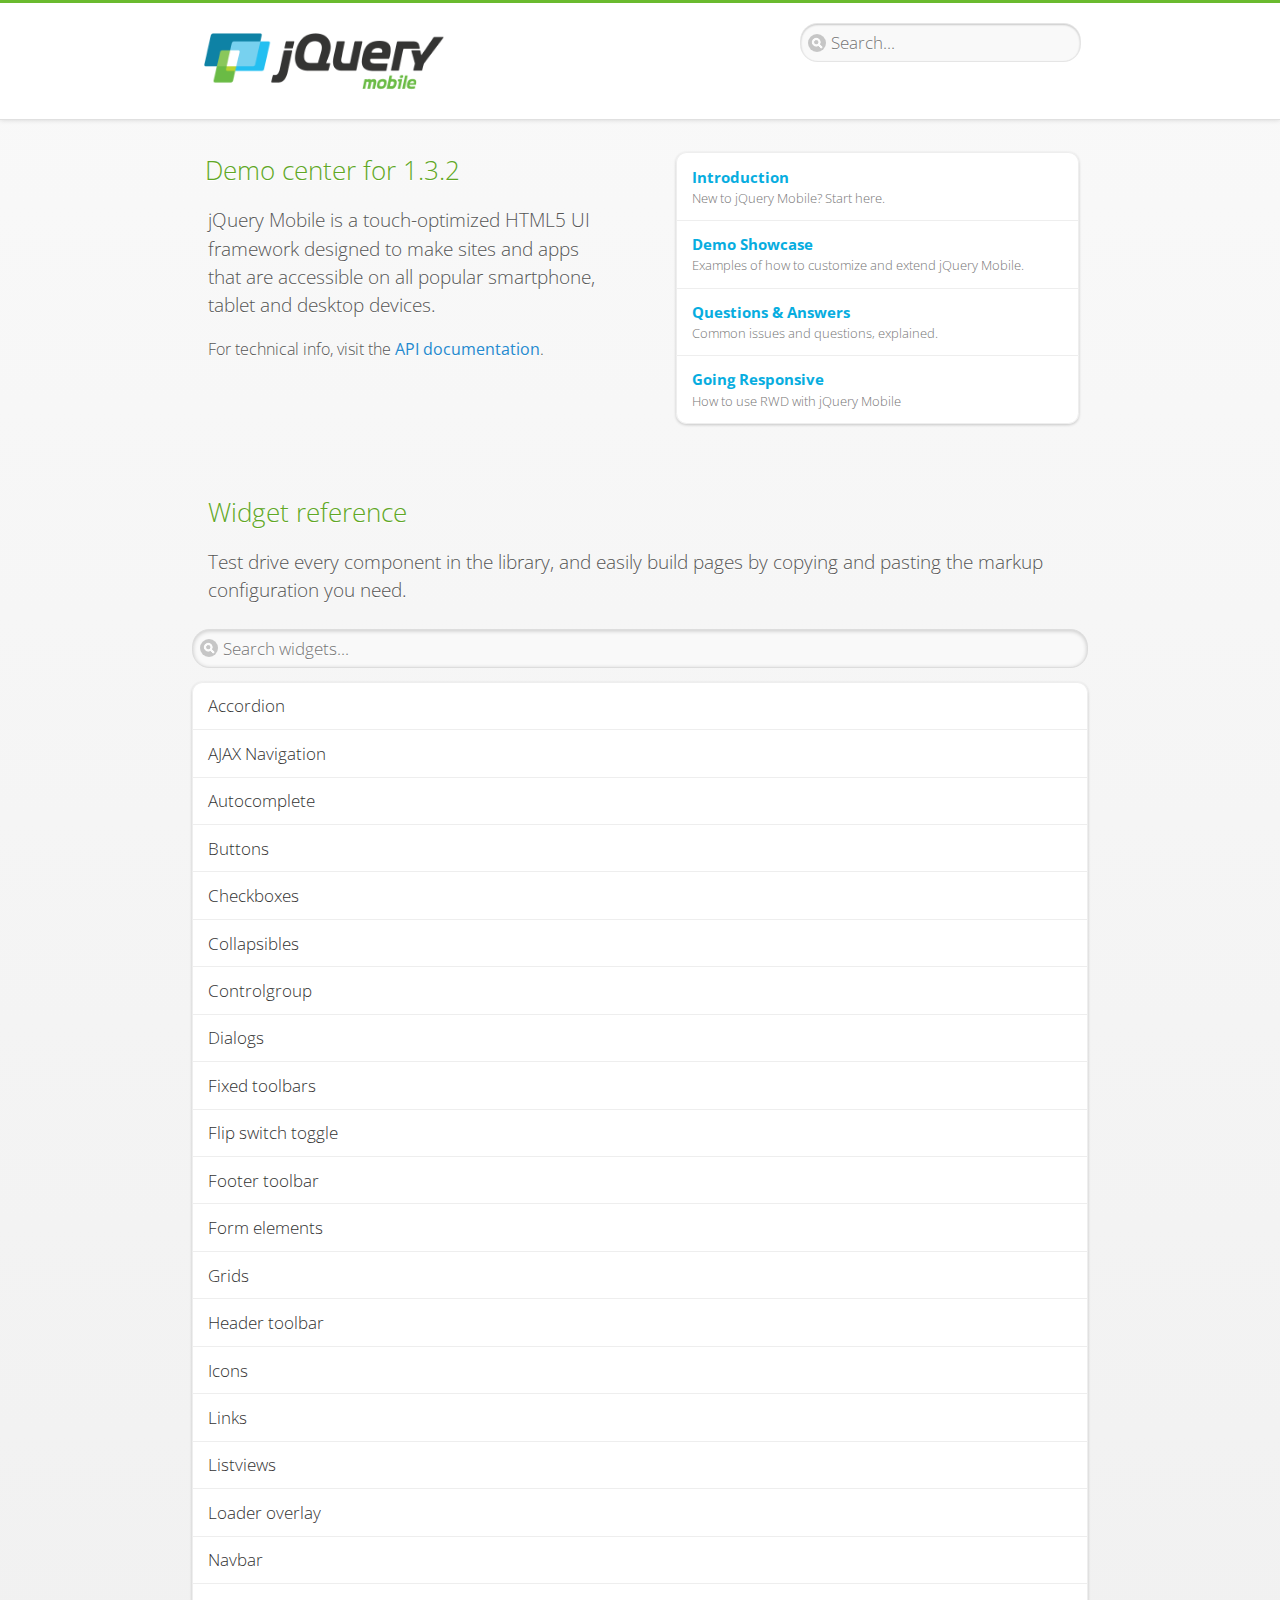
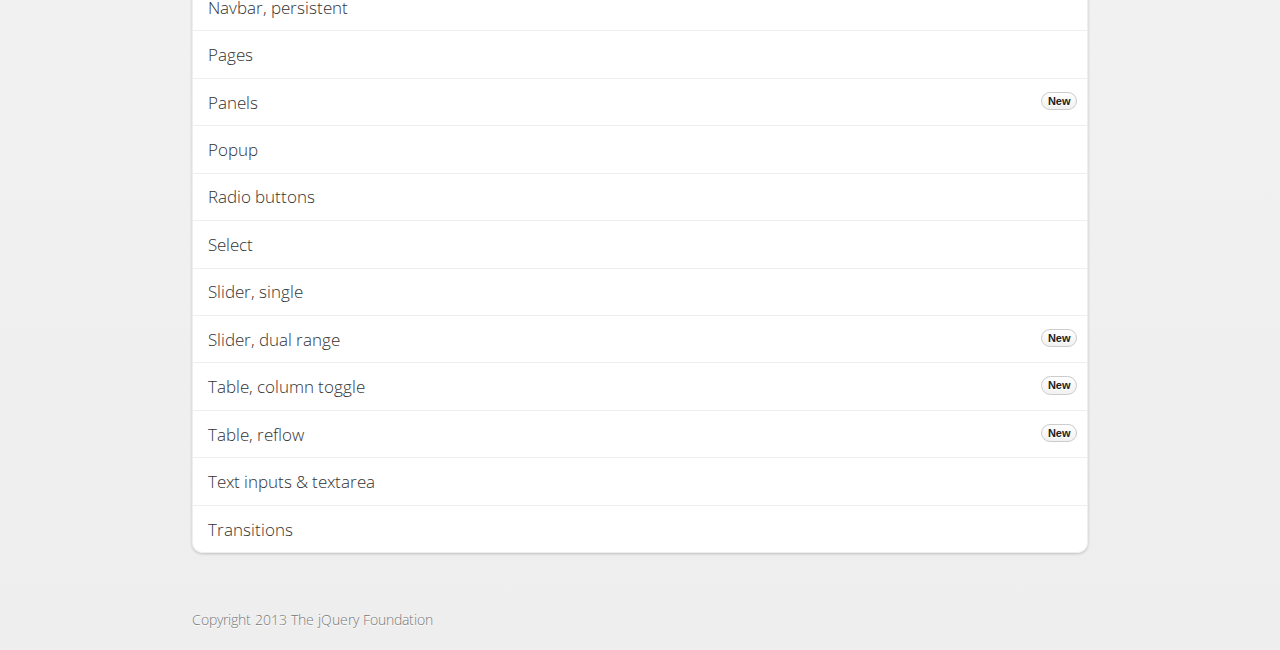
<file: www/js/jquery.mobile-1.3.2/demos/index.html>
<!DOCTYPE html>
<html>
<head>
	<meta charset="utf-8">
	<meta name="viewport" content="width=device-width, initial-scale=1">
	<title>jQuery Mobile Demos</title>
	<link rel="stylesheet"  href="css/themes/default/jquery.mobile-1.3.2.min.css">
	<link rel="stylesheet" href="_assets/css/jqm-demos.css">
	<link rel="shortcut icon" href="favicon.ico">
    <link rel="stylesheet" href="http://fonts.googleapis.com/css?family=Open+Sans:300,400,700">
	<script src="js/jquery.js"></script>
	<script src="_assets/js/index.js"></script>
	<script src="js/jquery.mobile-1.3.2.min.js"></script>
</head>
<body>
<div data-role="page" class="jqm-demos jqm-demos-home">

	<div data-role="header" class="jqm-header">
		<h1 class="jqm-logo"><img src="_assets/img/jquery-logo.png" alt="jQuery Mobile Framework"></h1>
		<a href="#" class="jqm-search-link ui-btn-right" data-icon="search" data-iconpos="notext">Search</a>
<div class="jqm-search">
    <ul class="jqm-list">
<li data-section="Widgets" data-filtertext="accordions collapsible sets content formatting grouped inset mini"><a href="widgets/accordions/">Accordion</a></li>

<li data-section="Widgets" data-filtertext="ajax navigation navigate event method"><a href="widgets/navigation/" data-ajax="false">AJAX Navigation</a></li>

<li data-section="Widgets" data-filtertext="autocomplete filter reveal listviews remote listviewbeforefilter placeholder"><a href="widgets/autocomplete/" data-ajax="false">Autocomplete</a></li>

<li data-section="Widgets" data-filtertext="buttons inputs forms inline theme grouped icons mini disabled"><a href="widgets/buttons/" data-ajax="false">Buttons</a></li>

<li data-section="Widgets" data-filtertext="checkboxes checkboxradio inputs forms mini disabled"><a href="widgets/checkbox/">Checkboxes</a></li>

<li data-section="Widgets" data-filtertext="collapsibles content formatting"><a href="widgets/collapsibles/" data-ajax="false">Collapsibles</a></li>

<li data-section="Widgets" data-filtertext="controlgroups selects checkboxradio buttons horizontal vertical"><a href="widgets/controlgroups/">Controlgroup</a></li>

<li data-section="Widgets" data-filtertext="dialogs modal popups"><a href="widgets/dialog/">Dialogs</a></li>

<li data-section="Widgets" data-filtertext="fixed toolbars headers footers sections fullscreen"><a href="widgets/fixed-toolbars/">Fixed toolbars</a></li>

<li data-section="Widgets" data-filtertext="flip toggle switch binary slider selects forms disabled"><a href="widgets/sliders/switch.html" data-ajax="false">Flip switch toggle</a></li>

<li data-section="Widgets" data-filtertext="footer toolbars footers sections"><a href="widgets/footers/">Footer toolbar</a></li>

<li data-section="Widgets" data-filtertext="forms inputs slider button range toggle switch label disabled accessible fieldcontains elements"><a href="widgets/forms/">Form elements</a></li>

<li data-section="Widgets" data-filtertext="grids columns blocks content formatting rwd responsive"><a href="widgets/grids/">Grids</a></li>

<li data-section="Widgets" data-filtertext="header toolbars fixed fullscreen sections"><a href="widgets/headers/">Header toolbar</a></li>

<li data-section="Widgets" data-filtertext="icons buttons disc position"><a href="widgets/icons/">Icons</a></li>

<li data-section="Widgets" data-filtertext="links navigation ajax prefetch cache"><a href="widgets/links/">Links</a></li>

<li data-section="Widgets" data-filtertext="listviews thumbnails icons nested split button collapsible ul ol"><a href="widgets/listviews/" data-ajax="false">Listviews</a></li>

<li data-section="Widgets" data-filtertext="ajax loader overlay spinner pages"><a href="widgets/loader/" data-ajax="false">Loader overlay</a></li>

<li data-section="Widgets" data-filtertext="navbars navmenu toolbars links icons footer header"><a href="widgets/navbar/" data-ajax="false">Navbar</a></li>

<li data-section="Widgets" data-filtertext="navbars persistent header footer links navmenu"><a href="widgets/fixed-toolbars/footer-persist-a.html">Navbar, persistent</a></li>

<li data-section="Widgets" data-filtertext="pages single multipage templates ajax nav"><a href="widgets/pages/">Pages</a></li>

<li data-section="Widgets" data-filtertext="panels sliding nav modal transition display reveal overlay push rwd responsive"><a href="widgets/panels/">Panels <span class="ui-li-count">New</span></a></li>

<li data-section="Widgets" data-filtertext="popup dialog modal transition tooltip lightbox form overlay screen flip pop fade transition"><a href="widgets/popup/">Popup</a></li>

<li data-section="Widgets" data-filtertext="radiobuttons checkboxradio inputs forms disabled grouped"><a href="widgets/radiobuttons/">Radio buttons</a></li>

<li data-section="Widgets" data-filtertext="selectmenus custom native multiple optgroup disabled forms"><a href="widgets/selects/">Select</a></li>

<li data-section="Widgets" data-filtertext="slider, single sliders range inputs forms disabled"><a href="widgets/sliders/" data-ajax="false">Slider, single</a></li>

<li data-section="Widgets" data-filtertext="slider, dual range sliders rangesliders inputs forms disabled"><a href="widgets/sliders/rangeslider.html" data-ajax="false">Slider, dual range <span class="ui-li-count">New</span></a></li>

<li data-section="Widgets" data-filtertext="tables column th td toggle responsive tables rwd hide show tabular"><a href="widgets/table-column-toggle/">Table, column toggle <span class="ui-li-count">New</span></a></li>

<li data-section="Widgets" data-filtertext="tables reflow th td responsive rwd columns tabular"><a href="widgets/table-reflow/">Table, reflow <span class="ui-li-count">New</span></a></li>

<li data-section="Widgets" data-filtertext="text inputs textarea numeric email tel file date time month clear pattern placeholder forms"><a href="widgets/textinputs/">Text inputs & textarea</a></li>

<li data-section="Widgets" data-filtertext="page transitions animated pages ajax navigation flip slide fade pop" data-ajax="false"><a href="widgets/transitions/" data-ajax="false">Transitions</a></li>

<li data-role="list-divider">Collapsibles</li>

<li data-section="Demo Showcase" data-filtertext="dynamic collapsible set accordion append expand"><a href="examples/collapsibles/dynamic-collapsible.html" data-ajax="false">Dynamic collapsible</a></li>

<li data-role="list-divider">Controlgroups</li>

<li data-section="Demo Showcase" data-filtertext="dynamic controlgroup buttons selects checkboxes forms"><a href="examples/controlgroups/dynamic-controlgroup.html" data-ajax="false">Dynamic controlgroup</a></li>

<li data-role="list-divider">Listviews</li>

<li data-section="Demo Showcase" data-filtertext="grid listview responsive grids responsive listviews lists ul"><a href="examples/listviews/grid-listview.html" data-ajax="false">Grid Listview</a></li>

<li data-section="Demo Showcase" data-filtertext="autodividers anchor jump scroll linkbars listviews lists ul"><a href="examples/listviews/autodividers-linkbar.html" data-ajax="false">Autodividers Linkbar</a></li>

<li data-section="Demo Showcase" data-filtertext="listviews autodividers selector autodividersselector lists ul ol"><a href="examples/listviews/autodividers-selector.html" data-ajax="false">Autodividers Selector</a></li>

<li data-role="list-divider">Navigation</li>

<li data-section="Demo Showcase" data-filtertext="backbone and require.js example navigation router"><a href="examples/backbone-require/index.html" data-ajax="false">Backbone and Require.js example</a></li>

<li data-section="Demo Showcase" data-filtertext="server redirection with server-side support php"><a href="examples/redirect/" data-ajax="false">Redirection with server-side support</a></li>

<li data-role="list-divider">Panels</li>

<li data-section="Demo Showcase" data-filtertext="panel styling slide panels sliding panels shadow rwd responsive breakpoint"><a href="examples/panels/panel-styling.html" data-ajax="false">Panel styling</a></li>

<li data-section="Demo Showcase" data-filtertext="open panel on swipe panels left right"><a href="examples/panels/panel-swipe-open.html" data-ajax="false">Open panel on swipe</a></li>

<li data-role="list-divider">Popups</li>

<li data-section="Demo Showcase" data-filtertext="dynamic popups popup images lightbox"><a href="examples/popups/dynamic-popup.html" data-ajax="false">Dynamic popup</a></li>

<li data-section="Demo Showcase" data-filtertext="arrow popups popover"><a href="examples/popups/arrow.html" data-ajax="false">Popup with arrow</a></li>

<li data-role="list-divider">Responsive Tables</li>

<li data-section="Demo Showcase" data-filtertext="responsive tables reflow stack custom styles"><a href="examples/tables/movie-list.html" data-ajax="false">Reflow: Custom styles</a></li>

<li data-section="Demo Showcase" data-filtertext="responsive tables reflow heading groups rwd breakpoint"><a href="examples/tables/financial-grouped-reflow.html" data-ajax="false">Reflow: Heading groups</a></li>

<li data-section="Demo Showcase" data-filtertext="responsive tables reflow refresh method dynamically inject data"><a href="examples/tables/reflow-refresh.html" data-ajax="false">Reflow: Refresh method</a></li>

<li data-section="Demo Showcase" data-filtertext="responsive tables column toggle hide rwd breakpoint customization options"><a href="examples/tables/movie-list-toggle-options.html" data-ajax="false">Column toggle: Customization options</a></li>

<li data-section="Demo Showcase" data-filtertext="responsive tables column toggle heading groups rwd breakpoint"><a href="examples/tables/financial-grouped-columns.html" data-ajax="false">Column toggle: Heading groups</a></li>

<li data-section="Demo Showcase" data-filtertext="responsive tables column toggle refresh method dynamically inject data"><a href="examples/tables/columntoggle-refresh.html" data-ajax="false">Column toggle: Refresh method</a></li>

<li data-section="Demo Showcase" data-filtertext="responsive tables table column toggle phone comparison rwd breakpoint"><a href="examples/tables/phone-compare.html" data-ajax="false">Column toggle demo: Phone comparison</a></li>

<li data-role="list-divider">Sliders</li>

<li data-section="Demo Showcase" data-filtertext="slider tooltip handle value extension input range sliders forms"><a href="examples/slider/tooltip.html" data-ajax="false">Tooltip extension</a></li>

<li data-role="list-divider">Swipe</li>

<li data-section="Demo Showcase" data-filtertext="swipe to navigate page transitions navigation"><a href="examples/swipe/swipe-page.html" data-ajax="false">Swipe to navigate</a></li>

<li data-section="Demo Showcase" data-filtertext="swipe to delete list item listviews lists ul ol"><a href="examples/swipe/swipe-list.html" data-ajax="false">Swipe to delete list item</a></li>

<li data-role="list-divider">Forms</li>

<li data-section="Questions & Answers" data-filtertext="CSS styles apply widget scope wrap selector customize"><a href="faq/question-template.html">Why won't my CSS styles apply correctly to a widget?</a></li>

<li data-section="Questions & Answers" data-filtertext="form update value enhance pageinit refresh"><a href="faq/updating-the-value-of-enhanced-form-elements-does-not-work.html">Updating the value of enhanced form elements does not work.</a></li>

<li data-section="Questions & Answers" data-filtertext="HTML 5 inputs appearance keyboard picker calendar date time slider file color"><a href="faq/my-html-5-inputs-look-different-in-browsers.html">My HTML 5 inputs look different across devices and browsers.</a></li>

<li data-section="Questions & Answers" data-filtertext="range search inputs slider number text degrade"><a href="faq/my-range-search-input-type-is-being-changed.html">My range or search inputs are being change to number/text.</a></li>

<li data-section="Questions & Answers" data-filtertext="custom select popup dialog logic"><a href="faq/sometimes-custom-select-shows-as-dialog-popup.html">Sometimes my custom select shows as a popup other times its a dialog.</a></li>

<li data-section="Questions & Answers" data-filtertext="disable button issue class method"><a href="faq/disabling-a-button-does-not-work.html">Disabling a button does not work.</a></li>

<li data-section="Questions & Answers" data-filtertext="fixed toolbar header footer fullscreen select input bug issue"><a href="faq/controls-in-header-footer.html">Controls in my fixed header or footer are not responding or behave erratically.</a></li>

<li data-role="list-divider">Pages</li>

<li data-section="Questions & Answers" data-filtertext="head load scripts styles pageinit onload pagebeforecreate ajax nav pages"><a href="faq/scripts-and-styles-not-loading.html">Why aren't my scripts and styles loading?</a></li>

<li data-section="Questions & Answers" data-filtertext="document.ready onload paginit DOM ready on ready scripts "><a href="faq/dom-ready-not-working.html">Why isn't DOM ready working for my scripts?</a></li>

<li data-section="Questions & Answers" data-filtertext="ajax nav load page mobile.loadpage"><a href="faq/how-do-i-load-a-page.html">How do I load a page?</a></li>

<li data-section="Questions & Answers" data-filtertext="ajax nav multi page document load"><a href="faq/why-is-only-the-first-page-loaded.html">Why is only the first page of my multi page document loaded?</a></li>

<li data-section="Questions & Answers" data-filtertext="pass url query params ajax nav"><a href="faq/pass-query-params-to-page.html">I'm trying to pass query params to a page but it's not working?</a></li>

<li data-section="Questions & Answers" data-filtertext="hash pass parameters information ajax nav"><a href="faq/pass-via-the-hash-to-page.html">I'm trying to pass information via the hash but it's not working?</a></li>

<li data-section="Questions & Answers" data-filtertext="application cache status error isLocal ajax nav"><a href="faq/the-application-cache-is-not-working.html">I'm trying to use the application cache but it's not working.</a></li>

<li data-section="Questions & Answers" data-filtertext=">create refresh event trigger pageInit refresh method content injected page not enhanced."><a href="faq/injected-content-is-not-enhanced.html">Content injected into a page is not enhanced.</a></li>

<li data-section="Questions & Answers" data-filtertext=">create trigger event pageInit injected HTML"><a href="faq/triggering-create-on-injected-content-does-not-work.html">Triggering create on injected HTML does not work.</a></li>

<li data-section="Questions & Answers" data-filtertext="auto-enhance element stop preventnative role none"><a href="faq/how-can-i-stop-auto-enhancement-of-elements.html">How can I stop JQM from auto-enhancing an element?</a></li>

<li data-section="Questions & Answers" data-filtertext="auto-enhance block container parent stop preventnative role none"><a href="faq/how-can-i-stop-auto-enhancement-of-a-block-of-elements.html">How can I stop JQM from enhancing a block of elements?</a></li>

<li data-section="Questions & Answers" data-filtertext="page title ajax nav head"><a href="faq/how-do-i-control-page-titles.html">How do I control page titles?</a></li>

<li data-section="Questions & Answers" data-filtertext="ajax nav load page loadPage"><a href="faq/how-do-i-load-a-page.html">How do I load a page?</a></li>

<li data-role="list-divider">Events</li>

<li data-section="Questions & Answers" data-filtertext="touch mouse events vmouseover, vmousedown, vmousemove, vmouseup, vclick, vmousecancel"><a href="faq/how-do-i-use-touch-mouse-events.html">How do I use touch and mouse events?</a></li>

<li data-role="list-divider">Theme and styling</li>

<li data-section="Questions & Answers" data-filtertext="theme swatch css themeroller customize icons colors fonts style"><a href="faq/how-does-theming-work.html">How does theming work?</a></li>

<li data-role="list-divider">Apps</li>

<li data-section="Questions & Answers" data-filtertext="How do I need to configure PhoneGap Cordova?"><a href="faq/how-configure-phonegap-cordova.html">How do I need to configure PhoneGap/Cordova?</a></li>
<!--
<li data-role="list-divider">Navigation</li>

<li data-section="Questions & Answers" data-filtertext=""><a href="faq/nav-is-acting-erraticly.html">The nav is acting erratically!</a></li>

<li data-section="Questions & Answers" data-filtertext=""><a href="faq/deep-links-dont-work.html">Following a deep link ( a link to scroll to and id ) does not work.</a></li>

<li data-section="Questions & Answers" data-filtertext=""><a href="faq/scripts-css-only-works-on-first-page-or-refresh.html">My script / css only works on first page or on refresh.</a></li>
<li data-role="list-divider">Widgets</li>

<li data-section="Questions & Answers" data-filtertext=""><a href="faq/cloned-content-double-enhanced.html">Cloning a widget or enhanced for element and enhancing causes "double" enhancement</a></li>

<li data-section="Questions & Answers" data-filtertext=""><a href="faq/cloned-content-does-not-update.html">Cloned widget or enhanced element does not update</a></li>

<li data-section="Questions & Answers" data-filtertext=""><a href="faq/data-enhance-false-does-not-work.html">Setting data-enhance="false" does not work.</a></li>

<li data-role="list-divider">General</li>

<li data-section="Questions & Answers" data-filtertext=""><a href="faq/selecting-element-by-id-not-working.html">Selecting elements by id only works sometimes or on first page!</a></li>

<li data-section="Questions & Answers" data-filtertext=""><a href="faq/global-config-settings-ignored.html">The global configuration settings i set are being ignored.</a></li>

<li data-section="Questions & Answers" data-filtertext=""><a href="faq/custom-css-is-ignored.html">My custom css is ignored.</a></li>

<li data-role="list-divider">Events</li>

<li data-section="Questions & Answers" data-filtertext=""><a href="faq/swipe-triggered-when-scrolling.html">Swipe triggered when scrolling.</a></li>

<li data-section="Questions & Answers" data-filtertext=""><a href="faq/document-ready-not-working.html">Document ready ignored after first page.</a></li>

<li data-role="list-divider">Theming &amp; custom styles</li>

<li data-section="Questions & Answers" data-filtertext=""><a href="faq/#">How do I add custom icons?</a></li>

<li data-section="Questions & Answers" data-filtertext=""><a href="faq/#">How do I add remove the circle behind the icons?</a></li>
-->

    </ul>
</div>

	</div><!-- /header -->

	<div data-role="content" class="jqm-content">

		<div class="jqm-home-welcome">
		<h2>Demo center for <span class="jqm-version-number"></span></h2>
		
		<p class="jqm-intro">jQuery Mobile is a touch-optimized HTML5 UI framework designed to make sites and apps that are accessible on all popular smartphone, tablet and desktop devices.</p>

        <p class="jqm-intro"><small>For technical info,&nbsp;visit the <a href="#api-popup" data-rel="popup" data-transition="slideup" data-position-to="window">API documentation</a>.</small></p>
		
		</div>
		
		<div data-role="popup" id="api-popup" class="home-pop ui-content" data-theme="d" data-overlay-theme="b">
			<p>The API docs are a separate site from the demos and cover the technical details of each jQuery Mobile plugin in depth.</p>
			<a href="#" data-role="button" data-inline="true" data-rel="back"  data-mini="true" data-theme="c">Stay here</a>
			<a href="http://api.jquerymobile.com" class="jqm-button" data-ajax="false" data-role="button" data-inline="true" data-mini="true" data-icon="arrow-r" data-iconpos="right" data-theme="f">Visit API Site </a>
		</div>

		<ul data-role="listview" data-inset="true" data-theme="d" data-icon="false" data-filter-placeholder="Search..." class="jqm-list jqm-home-list">
            <li><a href="intro/"><h2>Introduction</h2><p>New to jQuery Mobile? Start here.</p></a></li>
            <li><a href="examples/"><h2>Demo Showcase</h2><p>Examples of how to customize and extend jQuery Mobile.</p></a></li>
            <li><a href="faq/"><h2>Questions &amp; Answers</h2><p>Common issues and questions, explained.</p></a></li>
			<li data-section="Widgets" data-filtertext="responsive web design rwd adaptive PE accessible mobile breakpoints media query"><a href="intro/rwd.html"><h2>Going Responsive</h2><p>How to use RWD with jQuery Mobile</p></a></li>
		</ul>

		<h2 class="jqm-home-widget">Widget reference</h2>

		<p class="jqm-intro">Test drive every component in the library, and easily build pages by copying and pasting the markup configuration you need.</p>

		<ul data-role="listview" data-inset="true" data-filter="true" data-theme="d" data-divider-theme="d" data-icon="false" data-filter-placeholder="Search widgets..." data-global-nav="demos" class="jqm-list">
<li data-section="Widgets" data-filtertext="accordions collapsible sets content formatting grouped inset mini"><a href="widgets/accordions/">Accordion</a></li>

<li data-section="Widgets" data-filtertext="ajax navigation navigate event method"><a href="widgets/navigation/" data-ajax="false">AJAX Navigation</a></li>

<li data-section="Widgets" data-filtertext="autocomplete filter reveal listviews remote listviewbeforefilter placeholder"><a href="widgets/autocomplete/" data-ajax="false">Autocomplete</a></li>

<li data-section="Widgets" data-filtertext="buttons inputs forms inline theme grouped icons mini disabled"><a href="widgets/buttons/" data-ajax="false">Buttons</a></li>

<li data-section="Widgets" data-filtertext="checkboxes checkboxradio inputs forms mini disabled"><a href="widgets/checkbox/">Checkboxes</a></li>

<li data-section="Widgets" data-filtertext="collapsibles content formatting"><a href="widgets/collapsibles/" data-ajax="false">Collapsibles</a></li>

<li data-section="Widgets" data-filtertext="controlgroups selects checkboxradio buttons horizontal vertical"><a href="widgets/controlgroups/">Controlgroup</a></li>

<li data-section="Widgets" data-filtertext="dialogs modal popups"><a href="widgets/dialog/">Dialogs</a></li>

<li data-section="Widgets" data-filtertext="fixed toolbars headers footers sections fullscreen"><a href="widgets/fixed-toolbars/">Fixed toolbars</a></li>

<li data-section="Widgets" data-filtertext="flip toggle switch binary slider selects forms disabled"><a href="widgets/sliders/switch.html" data-ajax="false">Flip switch toggle</a></li>

<li data-section="Widgets" data-filtertext="footer toolbars footers sections"><a href="widgets/footers/">Footer toolbar</a></li>

<li data-section="Widgets" data-filtertext="forms inputs slider button range toggle switch label disabled accessible fieldcontains elements"><a href="widgets/forms/">Form elements</a></li>

<li data-section="Widgets" data-filtertext="grids columns blocks content formatting rwd responsive"><a href="widgets/grids/">Grids</a></li>

<li data-section="Widgets" data-filtertext="header toolbars fixed fullscreen sections"><a href="widgets/headers/">Header toolbar</a></li>

<li data-section="Widgets" data-filtertext="icons buttons disc position"><a href="widgets/icons/">Icons</a></li>

<li data-section="Widgets" data-filtertext="links navigation ajax prefetch cache"><a href="widgets/links/">Links</a></li>

<li data-section="Widgets" data-filtertext="listviews thumbnails icons nested split button collapsible ul ol"><a href="widgets/listviews/" data-ajax="false">Listviews</a></li>

<li data-section="Widgets" data-filtertext="ajax loader overlay spinner pages"><a href="widgets/loader/" data-ajax="false">Loader overlay</a></li>

<li data-section="Widgets" data-filtertext="navbars navmenu toolbars links icons footer header"><a href="widgets/navbar/" data-ajax="false">Navbar</a></li>

<li data-section="Widgets" data-filtertext="navbars persistent header footer links navmenu"><a href="widgets/fixed-toolbars/footer-persist-a.html">Navbar, persistent</a></li>

<li data-section="Widgets" data-filtertext="pages single multipage templates ajax nav"><a href="widgets/pages/">Pages</a></li>

<li data-section="Widgets" data-filtertext="panels sliding nav modal transition display reveal overlay push rwd responsive"><a href="widgets/panels/">Panels <span class="ui-li-count">New</span></a></li>

<li data-section="Widgets" data-filtertext="popup dialog modal transition tooltip lightbox form overlay screen flip pop fade transition"><a href="widgets/popup/">Popup</a></li>

<li data-section="Widgets" data-filtertext="radiobuttons checkboxradio inputs forms disabled grouped"><a href="widgets/radiobuttons/">Radio buttons</a></li>

<li data-section="Widgets" data-filtertext="selectmenus custom native multiple optgroup disabled forms"><a href="widgets/selects/">Select</a></li>

<li data-section="Widgets" data-filtertext="slider, single sliders range inputs forms disabled"><a href="widgets/sliders/" data-ajax="false">Slider, single</a></li>

<li data-section="Widgets" data-filtertext="slider, dual range sliders rangesliders inputs forms disabled"><a href="widgets/sliders/rangeslider.html" data-ajax="false">Slider, dual range <span class="ui-li-count">New</span></a></li>

<li data-section="Widgets" data-filtertext="tables column th td toggle responsive tables rwd hide show tabular"><a href="widgets/table-column-toggle/">Table, column toggle <span class="ui-li-count">New</span></a></li>

<li data-section="Widgets" data-filtertext="tables reflow th td responsive rwd columns tabular"><a href="widgets/table-reflow/">Table, reflow <span class="ui-li-count">New</span></a></li>

<li data-section="Widgets" data-filtertext="text inputs textarea numeric email tel file date time month clear pattern placeholder forms"><a href="widgets/textinputs/">Text inputs & textarea</a></li>

<li data-section="Widgets" data-filtertext="page transitions animated pages ajax navigation flip slide fade pop" data-ajax="false"><a href="widgets/transitions/" data-ajax="false">Transitions</a></li>

        </ul>

	</div><!-- /content -->

	<div data-role="footer" class="jqm-footer">
		<p class="jqm-version"></p>
		<p>Copyright 2013 The jQuery Foundation</p>
	</div><!-- /jqm-footer -->

</div><!-- /page -->
</body>
</html>
</file>
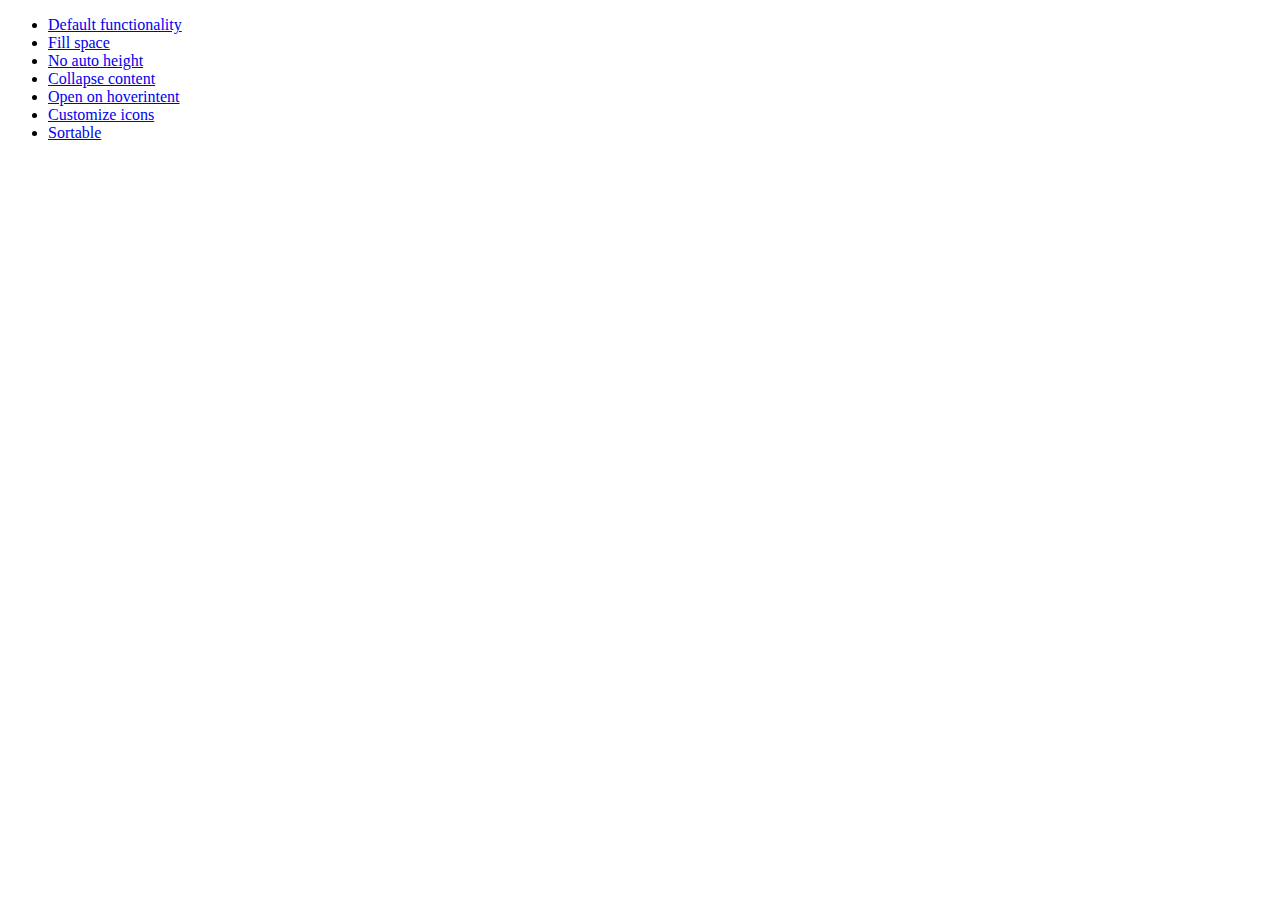
<file: www/js/jquery-ui-1.10.3/demos/accordion/index.html>
<!doctype html>
<html lang="en">
<head>
	<meta charset="utf-8">
	<title>jQuery UI Accordion Demos</title>
</head>
<body>

<ul>
	<li><a href="default.html">Default functionality</a></li>
	<li><a href="fillspace.html">Fill space</a></li>
	<li><a href="no-auto-height.html">No auto height</a></li>
	<li><a href="collapsible.html">Collapse content</a></li>
	<li><a href="hoverintent.html">Open on hoverintent</a></li>
	<li><a href="custom-icons.html">Customize icons</a></li>
	<li><a href="sortable.html">Sortable</a></li>
</ul>

</body>
</html>
</file>
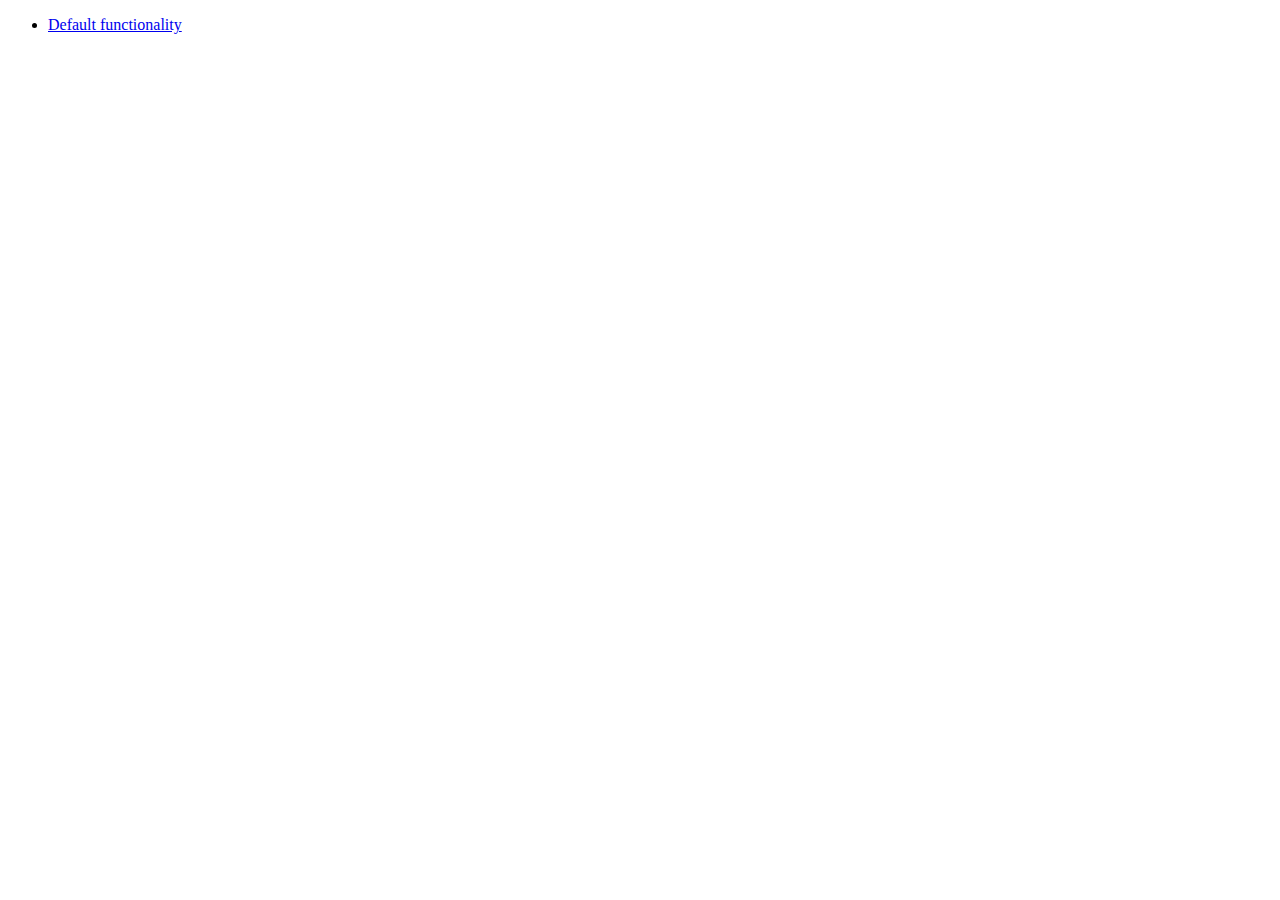
<file: www/js/jquery-ui-1.10.3/demos/addClass/index.html>
<!doctype html>
<html lang="en">
<head>
	<meta charset="utf-8">
	<title>jQuery UI Effects Demos</title>
</head>
<body>

<ul>
	<li><a href="default.html">Default functionality</a></li>
</ul>

</body>
</html>
</file>
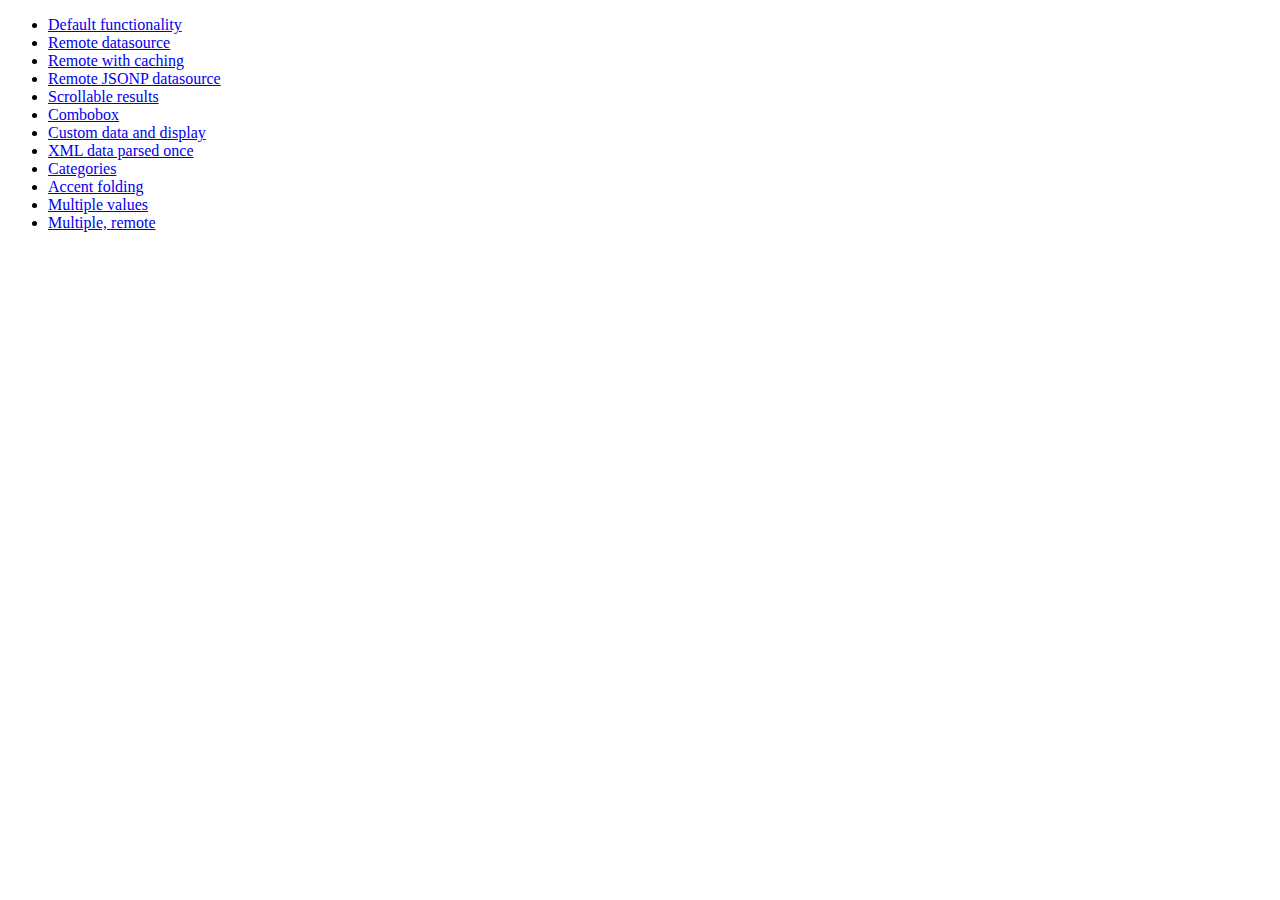
<file: www/js/jquery-ui-1.10.3/demos/autocomplete/index.html>
<!doctype html>
<html lang="en">
<head>
	<meta charset="utf-8">
	<title>jQuery UI Autocomplete Demos</title>
</head>
<body>

<ul>
	<li><a href="default.html">Default functionality</a></li>
	<li><a href="remote.html">Remote datasource</a></li>
	<li><a href="remote-with-cache.html">Remote with caching</a></li>
	<li><a href="remote-jsonp.html">Remote JSONP datasource</a></li>
	<li><a href="maxheight.html">Scrollable results</a></li>
	<li><a href="combobox.html">Combobox</a></li>
	<li><a href="custom-data.html">Custom data and display</a></li>
	<li><a href="xml.html">XML data parsed once</a></li>
	<li><a href="categories.html">Categories</a></li>
	<li><a href="folding.html">Accent folding</a></li>
	<li><a href="multiple.html">Multiple values</a></li>
	<li><a href="multiple-remote.html">Multiple, remote</a></li>
</ul>

</body>
</html>
</file>
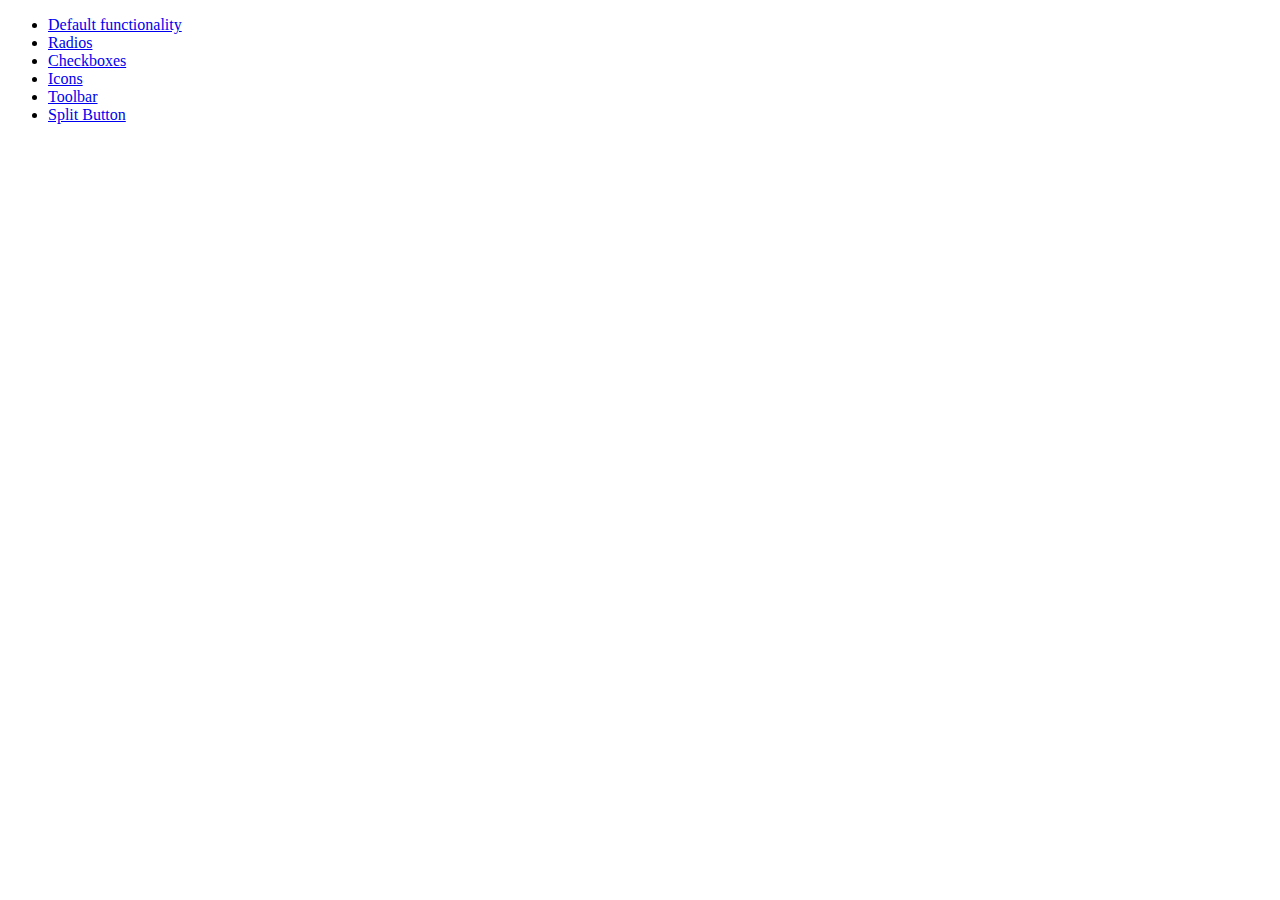
<file: www/js/jquery-ui-1.10.3/demos/button/index.html>
<!doctype html>
<html lang="en">
<head>
	<meta charset="utf-8">
	<title>jQuery UI Button Demos</title>
</head>
<body>

<ul>
	<li><a href="default.html">Default functionality</a></li>
	<li><a href="radio.html">Radios</a></li>
	<li><a href="checkbox.html">Checkboxes</a></li>
	<li><a href="icons.html">Icons</a></li>
	<li><a href="toolbar.html">Toolbar</a></li>
	<li><a href="splitbutton.html">Split Button</a></li>
</ul>

</body>
</html>
</file>
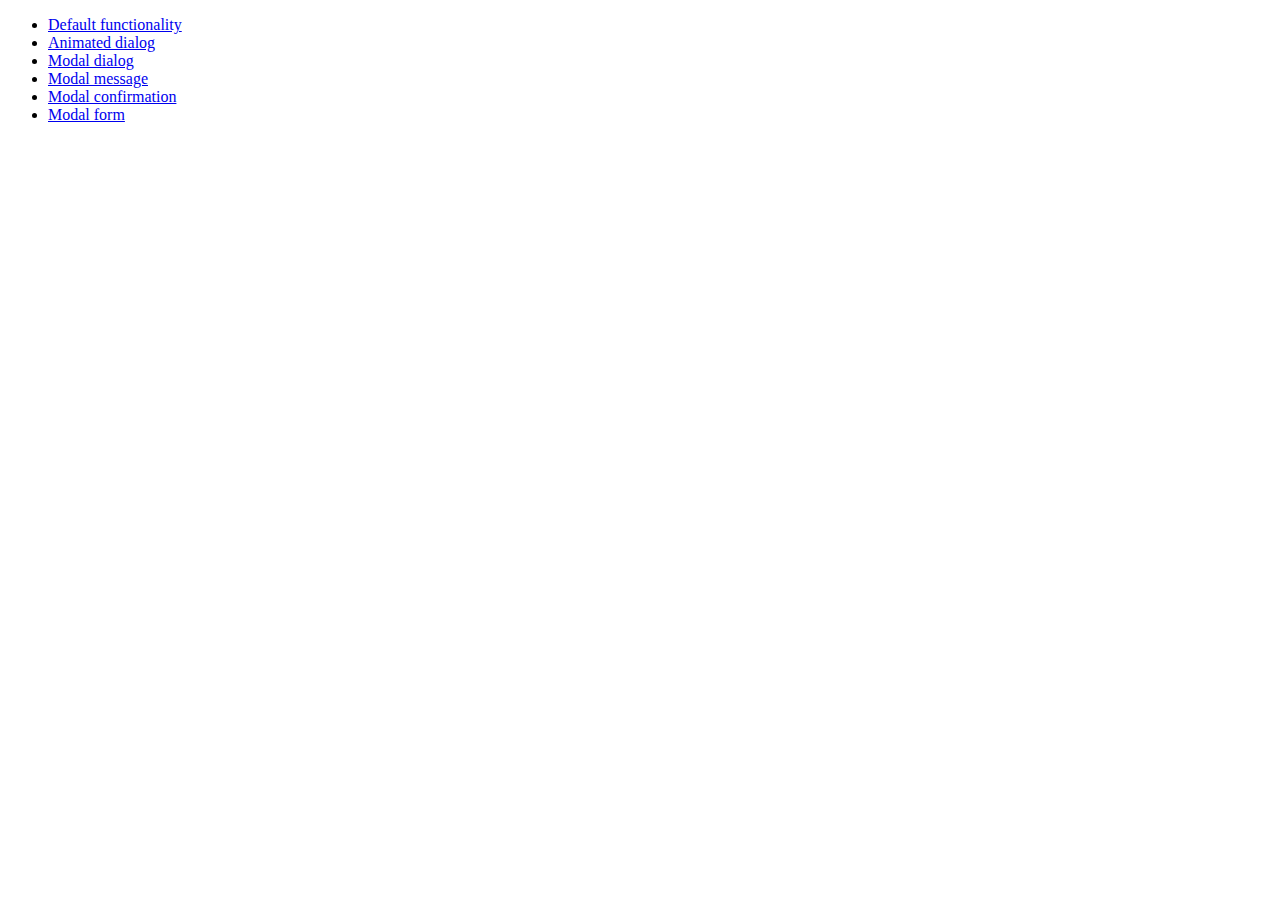
<file: www/js/jquery-ui-1.10.3/demos/dialog/index.html>
<!doctype html>
<html lang="en">
<head>
	<meta charset="utf-8">
	<title>jQuery UI Dialog Demos</title>
</head>
<body>

<ul>
	<li><a href="default.html">Default functionality</a></li>
	<li><a href="animated.html">Animated dialog</a></li>
	<li><a href="modal.html">Modal dialog</a></li>
	<li><a href="modal-message.html">Modal message</a></li>
	<li><a href="modal-confirmation.html">Modal confirmation</a></li>
	<li><a href="modal-form.html">Modal form</a></li>
</ul>

</body>
</html>
</file>
<file: www/js/jquery.mobile-1.3.2/demos/_assets/css/jqm-demos.css>
/* JQM Demos CSS */
.jqm-demos strong { font-weight: bold; }
.jqm-demos img { max-width: 100%; }

/* Page */
body, .jqm-demos  {
	background-color: #fefefe;
	font-size: 1.05em;
}

/* Header */
.jqm-header {
	background: #fff;
	border-top: 3px solid #6ABA2F;
	border-bottom: 1px solid #e0e0e0;
	color: #777;
	text-shadow: 0 1px 0 #fff;
	-webkit-box-shadow: 0 0 5px rgba(0,0,0,.15);
	-moz-box-shadow: 0 0 5px rgba(0,0,0,.15);
	box-shadow: 0 0 5px rgba(0,0,0,.15);
}
.jqm-header.ui-header-fixed:not(.ui-fixed-hidden) {
	border-top-width: 4px;
	padding-top: 0;
}

/* Header logo */
.jqm-header h1.jqm-logo {
	font-size: 1em;
	margin: .6em 3.375em;
}
.jqm-header .jqm-logo a {
	display: inline-block;
	text-decoration: none;
	min-height: 40px;
}
.jqm-header .jqm-logo img {
	display: block;
	width: 140px;
	height: auto;
}
.jqm-demos-home .jqm-header .jqm-logo img {
	display: inline-block;
}

/* Header buttons */
.jqm-header > .ui-btn {
	width: 31px;
	height: 31px;
	-webkit-border-radius: 0;
	border-radius: 0;
}
.jqm-header > .ui-btn,
.jqm-header.ui-header-fixed.ui-fixed-hidden > .ui-btn-icon-notext {
	top: 1.1em;
}
.jqm-header .jqm-navmenu-link {
	left: 15px;
}
.jqm-header .jqm-search-link {
	right: 15px;
}
.jqm-header > .ui-btn,
.jqm-header > .ui-btn .ui-btn-inner {
	border: none;
	background: none;
}
.jqm-header > .ui-btn,
.jqm-header > .ui-btn .ui-icon {
	-webkit-box-shadow: none;
	-moz-box-shadow: none;
	box-shadow: none;
}
/* Custom icons */
.jqm-header > .ui-btn .ui-icon {
	background-image: url(jqm_demo-icons-sd.png);
	background-color: transparent;
	width: 31px;
	height: 31px;
	margin: 0;
}
.jqm-header .jqm-navmenu-link .ui-icon {
	background-position: -3px 50%;
}
.jqm-header .jqm-search-link .ui-icon {
	background-position: -100px -2px;
}
/* Toggle search / close icon */
.jqm-search-toggle .jqm-search-link .ui-icon {
	background-position: -51px -2px;
}
/* Toggle menu bars / close icon on small screens */
@media (max-width:45.9375em) {
	.ui-panel-content-wrap-position-left.ui-panel-content-wrap-open .jqm-header .jqm-navmenu-link .ui-icon {
		background-position: -51px 50%;
	}
}
/* HD/Retina icon sprite */
@media only screen and (-webkit-min-device-pixel-ratio: 1.3),
       only screen and (min--moz-device-pixel-ratio: 1.3),
       only screen and (min-resolution: 200dpi) {
	.jqm-header > .ui-btn .ui-icon {
		background-image: url(jqm_demo-icons-hd.png);
		-webkit-background-size: 131px 31px;
		-moz-background-size: 131px 31px;
		-o-background-size: 131px 31px;
		background-size: 131px 31px;
	}
}

/* Global search */
.jqm-search {
	display: none;
	background: #eee;
	border-top: 1px solid transparent;
	padding: 0 .7em;
}
.jqm-search-toggle .jqm-search {
	display: block;
	border-top: 1px solid #e0e0e0;
}
.jqm-search	> .ui-listview-filter {
	margin: 0 -.3125em;
	padding: 1px 0; /* to resolve Chrome rendering issue (border-bottom not visible */
}
.jqm-demos .jqm-search > .ui-listview-filter .ui-input-search {
	margin: 4px .3125em;
}
.jqm-search > .jqm-list {
	position: absolute;
	right: .7em;
	left: .7em;
	margin-top: 5px;
	z-index: 999;
	-webkit-box-shadow: 0 0 5px rgba(0,0,0,.3);
	-moz-box-shadow: 0 0 5px rgba(0,0,0,.3);
	box-shadow: 0 0 5px rgba(0,0,0,.3);
}
.ui-panel-animate.ui-panel-content-wrap:not(.ui-panel-content-wrap-closed) .jqm-search > .jqm-list {
	display: none;
}


/* Footer */
.jqm-footer {
	background: none;
	border: none;
	color: #777;
	text-shadow: 0 1px 0 #fff;
}
.jqm-footer p {
	font-size: .8em;
	font-weight: normal;
	margin: .7em 15px;	
	font-family: 'Open Sans', sans-serif;
	font-weight: 300;
}
.jqm-footer .jqm-version {
	font-family: 'Open Sans', sans-serif;
	font-weight: 700;
	font-size:.9em;
	margin-left:1.1em;
}

/* Content */

/* Headings */
.jqm-content > h1 {
	font-family: 'Open Sans', sans-serif;
	font-weight: 300;
	font-size: 2.4em;
	color: #333;
	clear:both;
}
.jqm-faq .jqm-content > h1 {
	margin-top: -.4em;
	font-size: 1.8em;
}
.jqm-content > h2,
.jqm-content > h3,
.jqm-content > h4,
.jqm-home-welcome h2 {
	font-family: 'Open Sans', sans-serif;
	font-weight: 300;
	font-size: 1.6em;
	color: #60a725;
	padding-top: .6em;
	clear:both;
}
.jqm-home-welcome h2 {
	font-size:1.5em;
	margin-left:.5em;
	margin-top:-.2em;
}
.jqm-home-welcome .jqm-button {
	margin-left:.8em;
	margin-top:-.4em;
}
.jqm-home-welcome .jqm-button .ui-btn-text {
	font-size:1.1em;
	font-weight:300;
}
h2.jqm-home-widget {
	font-size:1.5em;
	margin-left:.6em;
}
.home-pop p {
	font-family: 'Open Sans', sans-serif;
	font-weight: 300;
	padding:.5em .5em;
	width:16em;
}
.home-pop .ui-btn-text {
	font-family: 'Open Sans', sans-serif;
	font-weight: 400;
}
.jqm-content > h4 {
	font-size: 1.2em;
}

/* Paragraphs */
.jqm-content > p {
	font-family: 'Open Sans', sans-serif;
	font-weight: 400; 
	font-size: 0.95em;
}
.jqm-content .jqm-intro {
	font-size: 120%;
	font-family: 'Open Sans', sans-serif;
	font-weight: 300;
	line-height: 135%;
	margin-top: -.5em;
	margin-bottom: .5em;
	padding-bottom: 2.6em;
	color: #333;
	border-bottom-width: 1px;
	border-bottom-style: solid;
	border-bottom-color: #e5e5e5;
	border-bottom-color: rgba(0,0,0,.1);
}
.jqm-demos-home .jqm-content .jqm-intro {
	font-family: 'Open Sans', sans-serif;
	font-weight: 300;
	font-size:.9em;
	line-height: 1.4;
	margin: -.8em .8em .5em .8em;
	padding-bottom: .6em;
	border: none;
	color: #555;
}
.jqm-demos-index .jqm-content p.jqm-intro {
	border: none;
}
.jqm-content > ul:not(.ui-listview),
.jqm-content > ul:not(.ui-listview) li {
	font-family: 'Open Sans', sans-serif;
	font-weight: 400; 
	font-size: 0.95em;
	line-height: 1.7;
}
.jqm-content > ul:not(.ui-listview) {
	margin: 1em 0;
	padding-left: 1.3em;
}

/* Code */
.jqm-content pre,
.jqm-content code {
	font-family: "Consolas", "Bitstream Vera Sans Mono", "Courier New", Courier, monospace;
	background: #e5e5e5;
	background: rgba(0,0,0,.05);
	padding: 0 .125em;
}
.jqm-content pre {
	padding: 0 1em 1.2em;
	white-space: pre-wrap;	
}
.jqm-content pre > code {
	padding: 0;	
	background: none;
	font-size:.8em;
}

/* Links */
.jqm-content > p a.ui-link,
.jqm-content p.jqm-intro a.ui-link {
	font-weight: 400; 
	text-decoration: none;
}
.jqm-content > p a.ui-link:hover,
.jqm-content p.jqm-intro a.ui-link:hover {
	text-decoration: underline;
}

/* Buttons */
.jqm-content .jqm-api-link,
.jqm-content .jqm-button,
.jqm-view-source-link .ui-btn {
	font-family: 'Open Sans', sans-serif;
	font-weight: 400; 
}
.jqm-home-welcome .jqm-button .ui-icon {
	opacity: .6;
}

/* API link */
.jqm-content .jqm-api-link {
	float: right;
	margin-top: .3em;
}
.jqm-content .jqm-api-link .ui-btn-text {
	padding-left: .3em;
	padding-right: .2em;
}
.jqm-content .jqm-api-link .ui-icon {
	opacity: .6;
}

/* Deeplinks */
.jqm-content a.jqm-deeplink {
	font-family: 'Open Sans', sans-serif;
	font-weight: 300;
	display: block;
	text-align: right;
	font-size: 0.8em;
	margin-top: .8em;
	margin-bottom: 1em;
	margin-right:.6em;
	text-decoration: none;
	float:right;
}
.jqm-content p.jqm-intro + a.jqm-deeplink {
	text-align: left;
}
.jqm-content a.jqm-deeplink span {
	width: 18px;
	display: inline-block;
	margin-top: 1px;
	margin-left: 10px;
	float: right;
	opacity: .5;
}
.jqm-content p.jqm-intro + a.jqm-deeplink span {
	float: right;
	margin-left: 10px;
}
.jqm-content a.jqm-open-quicklink-panel {
	margin-top: -3.3em;
}

/* Lists */
.jqm-search .jqm-list {
	font-weight: 400; 
	font-size: 0.88em;
}
.jqm-list .ui-li-heading  {
	font-weight: 700; 
	font-size: .9em;
	color: #07ade0;
	margin-top: .1em;
}
.jqm-list .ui-li-desc  {
	font-weight: 300; 
	font-size: .8em;
	color: #777;
	margin-bottom: .1em;
}
/* List dividers */
.jqm-list .ui-bar-d {
	font-family: 'Open Sans', sans-serif;
	font-weight: 700;
	font-size: .9em;
	padding: .7em 15px;
	background-image: none;
	background-color: #f8f8f8;
	border-color: #e8e8e8;
	color: #60a725;
	text-shadow: none;
}
/* List buttons */
.jqm-list .ui-btn-inner {
	font-family: 'Open Sans', sans-serif;
	font-weight: 300; 
	font-size: 0.95em;
	border-top: none;
}
.jqm-list .ui-btn-up-d, 
.jqm-list .ui-btn-hover-d, 
.jqm-list .ui-btn-down-d {
	font-family: 'Open Sans', sans-serif;
	font-weight: 300; 
	border-color: #eee;
}
.jqm-list .ui-btn-up-d {
	background-color: #fff;
	background-image: none;
}
.jqm-list .ui-btn-hover-d {
	background-color: #f8f8f8;
	background-image: none;
}
.jqm-list .ui-btn-up-d.ui-btn-active, 
.jqm-list .ui-btn-hover-d.ui-btn-active, 
.jqm-list .ui-btn-down-d.ui-btn-active,
.jqm-list .ui-btn-up-d.ui-focus, 
.jqm-list .ui-btn-hover-d.ui-focus, 
.jqm-list .ui-btn-down-d.ui-focus {
	border-color: #34bae8;
	background-color: #34bae8;
	background-image: none;
	color: #fff;
	text-shadow: 0 1px 0 #369;	
}
.jqm-list .ui-btn-up-d.ui-focus, 
.jqm-list .ui-btn-hover-d.ui-focus, 
.jqm-list .ui-btn-down-d.ui-focus {
	-webkit-box-shadow: none;
	-moz-box-shadow: none;
	box-shadow: none;
}
.jqm-list .ui-btn-active a.ui-link-inherit,
.jqm-list .ui-btn-active .ui-li-heading,
.jqm-list .ui-btn-active .ui-li-desc,
.jqm-list .ui-focus a.ui-link-inherit,
.jqm-list .ui-focus .ui-li-heading,
.jqm-list .ui-focus .ui-li-desc {
	color: #fff;
}
.jqm-demos .jqm-list .ui-li .ui-btn-text a.ui-link-inherit,
.jqm-demos .jqm-list .ui-li .ui-li-desc {
	text-overflow: clip;
	overflow: visible;
	white-space: normal;
}
/* ### TEMPORARY ### */
/* padding count bubble position when icon is false needs to be fixed in the framework CSS (some classes shouldn't be added) */
.jqm-list .ui-li-count {
	right: 10px !important;
}
.jqm-demos .jqm-list .ui-btn-icon-right .ui-btn-inner {
	padding-right: 0;
}
.jqm-demos .jqm-list .ui-li-has-arrow .ui-btn-inner a.ui-link-inherit {
	padding-right: 15px;
}
/* ### END ### */

/* List filter */
.jqm-demos-home .jqm-content > .ui-listview-filter,
.jqm-demos-index .jqm-content > .ui-listview-filter {
	margin-top: 0;
	margin-bottom: -.5em;
}
.jqm-demos-home .jqm-content > .ui-listview-filter .ui-input-search,
.jqm-demos-index .jqm-content > .ui-listview-filter .ui-input-search,
.jqm-demos-index .jqm-search-results-wrap > .ui-listview-filter .ui-input-search {
	background-color: #f9f9f9;
	border-color: #e5e5e5;
	border-color: rgba(0,0,0,.1);
}
.jqm-demos .jqm-search .ui-listview-filter .ui-input-search {
	background-color: #f9f9f9;
	border-color: #e5e5e5;
	border-color: rgba(0,0,0,.1);
	-webkit-box-shadow: inset 0 1px 2px rgba(0,0,0,.2);
	-moz-box-shadow: inset 0 1px 2px rgba(0,0,0,.2);
	box-shadow: inset 0 1px 2px rgba(0,0,0,.2);
}
.jqm-demos-home .jqm-content > .ui-listview-filter .ui-input-search.ui-focus,
.jqm-demos-index .jqm-content > .ui-listview-filter .ui-input-search.ui-focus,
.jqm-demos-index .jqm-search-results-wrap > .ui-listview-filter .ui-input-search.ui-focus {
	background-color: #fff;
	border-color: #34bae8;
	border-color: rgba(52,186,232,.2);
	-webkit-box-shadow: inset 0 1px 2px rgba(0,0,0,.1), 0 0 9px rgba(52,186,232,.3);
	-moz-box-shadow: inset 0 1px 2px rgba(0,0,0,.1), 0 0 9px rgba(52,186,232,.2);
	box-shadow: inset 0 1px 2px rgba(0,0,0,.1), 0 0 9px rgba(52,186,232,.2);
}
.jqm-demos .jqm-search .ui-listview-filter .ui-input-search.ui-focus {
	background-color: #fff;
	border-color: #e5e5e5;
	border-color: rgba(0,0,0,.1);
	-webkit-box-shadow: inset 0 1px 2px rgba(0,0,0,.1);
	-moz-box-shadow: inset 0 1px 2px rgba(0,0,0,.1);
	box-shadow: inset 0 1px 2px rgba(0,0,0,.1);
}
.jqm-demos .jqm-search > .ui-listview-filter .ui-input-text,
.jqm-demos-home .jqm-content > .ui-listview-filter .ui-input-text,
.jqm-demos-index .jqm-content > .ui-listview-filter .ui-input-text,
.jqm-demos-index .jqm-search-results-wrap > .ui-listview-filter .ui-input-text {
	font-family: 'Open Sans', sans-serif;
	font-weight: 300;
	font-size: .95em;
}

/* Search results */
.jqm-search .jqm-list {
	background: #fff;
}
.jqm-search-results-highlight {
	color: #07ade0;
	font-weight: 400;
	text-shadow: none;
}
.ui-btn-active .jqm-search-results-highlight,
.ui-focus .jqm-search-results-highlight {
	color: #fff;
	text-shadow: 0 1px 0 #369;	
}
.jqm-search .jqm-list .ui-li .ui-btn-text a.ui-link-inherit,
.jqm-search-results-wrap .jqm-list .ui-li .ui-btn-text a.ui-link-inherit {
	padding: .5626em 15px;
	font-weight: 400;
}
.jqm-list .jqm-search-results-keywords {
	padding: 6px 0 0;
	font-size: .8em;
	font-weight: 300;
	color: #999;
}
.jqm-search-results-keywords .jqm-keyword-hash {
	margin-right: .2em;
	margin-left: .2em;
	font-weight: 400;
	color: #aaa;
	font-size: .75em;
	text-transform: uppercase;
}
.ui-btn-active .jqm-search-results-keywords,
.ui-focus .jqm-search-results-keywords,
.ui-btn-active .jqm-search-results-keywords .jqm-keyword-hash,
.ui-focus .jqm-search-results-keywords .jqm-keyword-hash {
	color: #fff;
	text-shadow: 0 1px 0 #369;
	font-weight: 400;
}

.jqm-search .jqm-list .ui-li-count,
.jqm-search-results-wrap .jqm-list .ui-li-count {
	display: none;
}

/* Nav panels */
/* Reveal menu shadow on top of the list items */
.ui-panel-display-reveal {
	-webkit-box-shadow: none;
	-moz-box-shadow: none;
	box-shadow: none;
}
.ui-panel-content-fixed-toolbar-position-left.ui-panel-content-fixed-toolbar-open,
.ui-panel-content-wrap-position-left.ui-panel-content-wrap-open {
	-webkit-box-shadow: -5px 0 5px rgba(0,0,0,.10);
	-moz-box-shadow: -5px 0 5px rgba(0,0,0,.10);
	box-shadow: -5px 0 5px rgba(0,0,0,.10);
}

/* Responsive */
@media (min-width:46em) {
	/* Header logo */
	.jqm-header h1.jqm-logo {
		text-align: left;
		margin: .8em 0 .8em 5%;
	}
	.jqm-header .jqm-logo a {
		min-height: 57px;
	}
	.jqm-header .jqm-logo img {
		display: block;
		width: 200px;
		height: auto;
	}
	.jqm-demos-home .jqm-header .jqm-logo img {
		display: block;
		width: 240px;
		height: auto;
		padding-left:.7em;
		margin-top:.5em;
		margin-bottom:.6em;
	}
	
	.jqm-demos-home .jqm-content .jqm-intro {
		line-height: 1.45;
		margin: -.2em .8em .4em .8em;

	}
	
	/* Header buttons */
	.jqm-header > .ui-btn,
	.jqm-header.ui-header-fixed.ui-fixed-hidden > .ui-btn-icon-notext {
		top: 1.4em;
	}
	.jqm-header .jqm-navmenu-link {
		left: 5%;
		margin-left: 215px;
	}
	.jqm-header .jqm-search-link {
		display: none;
	}
	/* Global nav panel close button (instead of toggle menu bars / close icon on small screens) */
	.ui-panel-content-fixed-toolbar-position-left.ui-panel-content-fixed-toolbar-open.jqm-header::after,
	.ui-panel-content-wrap-position-left.ui-panel-content-wrap-open .jqm-header::after {
		content: "";
		display: block;
		position: absolute;
		top: 8px;
		left: 8px;
		width: 20px;
		height: 20px;
		cursor: pointer;
		background-image: url(jqm_demo-icons-sd.png);
		background-position: -33px 50%;
		-webkit-background-size: 85px 20px;
		-moz-background-size: 85px 20px;
		-o-background-size: 85px 20px;
		background-size: 85px 20px;
	}
	
	/* Global search */
	.ui-panel-animate.ui-panel-content-wrap > .ui-header.jqm-header {
		position: relative;
	}
	.jqm-search,
	.jqm-search-toggle .jqm-search {
		display: block;
		position: absolute;
		top: 1.0875em;
		right: 5%;
		background: none;
		border: none;
	}
	.jqm-demos .jqm-search > .ui-listview-filter .ui-input-search {
		margin: 0;	
	}
	.jqm-search > .jqm-list {
		right: .3875em;
		left: auto;
		width: 28em;
	}
	
	/* Footer */
	.jqm-footer {
		overflow: hidden;
		position: absolute;
		bottom: 0;
		width: 100%;		
	}
	.jqm-footer p {
		margin: 1.5em 0 1.5em 15%;
		float: left;		
	}
	.jqm-footer .jqm-version {
		margin: 1.5em 5% 1.5em 0;
		float: right;
		font-weight: 700;
	}
	.jqm-demos-home .jqm-footer p.jqm-version {
		display: none;
	}
	
	/* Content */
	.jqm-demos .jqm-content {
		padding: 15px 5% 4.5em; /* padding bottom is because of footer position absolute */
	}
	.jqm-demos .jqm-content.jqm-fullwidth {
		padding: 15px;
	}

	.jqm-content > p {
		line-height: 1.5;
	}
	.jqm-demos-home .jqm-content p.jqm-intro {
		font-size: 1.1em;
	}
	
	/* Homepage */	
	.jqm-demos-home .jqm-home-welcome {
		float: left;
		width: 48%;
		padding-right:6%;
		margin-top:.4em;
	}
	.jqm-demos-home .jqm-home-list {
		float: left;
		width: 45%;
	}
	.jqm-demos-home h2.jqm-home-widget {
		clear:left;
		padding-top:2em;
	}
}

@media (min-width:60em) {
	/* Header */
	.jqm-header h1.jqm-logo {
		margin-left: 15%;
	}
	.jqm-header .jqm-navmenu-link {
		left: 15%;
	}
	.jqm-search,
	.jqm-search-toggle .jqm-search {
		right: 15%;
	}
	/* Footer */
	.jqm-footer .jqm-version {
		margin-right: 15%;
		margin-left: 15%;
	}
	/* Content */
	.jqm-demos .jqm-content {
		padding-right: 15%;
		padding-left: 15%;
	}
}

/* Global nav panel close button HD/Retina icon */
@media only screen and (min-width:46em) and (-webkit-min-device-pixel-ratio: 1.3),
       only screen and (min-width:46em) and (min--moz-device-pixel-ratio: 1.3),
       only screen and (min-width:46em) and (min-resolution: 200dpi) {
	/* global nav panel close button */
	.ui-panel-content-fixed-toolbar-position-left.ui-panel-content-fixed-toolbar-open.jqm-header::after,
	.ui-panel-content-wrap-position-left.ui-panel-content-wrap-open .jqm-header::after {
		background-image: url(jqm_demo-icons-hd.png);
	}
}


/* View source */
.jqm-content div[data-demo-html="true"] {
	border-top: 1px solid rgba(0,0,0,.08);
	margin: 0;
	padding: 1.2em 0;
}
.jqm-content div.jqm-view-source-link {
	border-top: 1px solid rgba(0,0,0,.08);
	padding: .6em 0 0;
	margin: 2.4em 0;
}
.jqm-content div[data-demo-html="true"] + div.jqm-view-source-link {
	margin: 0 0 2.4em;
}
.jqm-content .jqm-view-source-link .ui-btn.ui-mini {
	margin: 0;
}

/* View source popup */
#jqm-view-source-popup.ui-popup-container {
	width: 90%;
	max-width: 1500px;
}
.jqm-view-source .ui-collapsible-set {
	margin: 0;
}
.jqm-view-source .ui-collapsible-heading .ui-btn {
	font-family: 'Open Sans', sans-serif;
	font-weight: 400;
}
.jqm-view-source .ui-collapsible-heading .ui-btn-inner {
	padding: .4em;
}
.jqm-view-source .ui-collapsible-content {
	padding: 0;
	overflow: auto;
}
.jqm-view-source .ui-collapsible-content .phpStatus {
	padding: 1em;
}
.jqm-view-source .ui-collapsible-content > div,
.jqm-view-source .ui-collapsible-content .syntaxhighlighter {
	border-bottom-right-radius: inherit;
	border-bottom-left-radius: inherit;
}
.jqm-view-source .ui-collapsible-content::-webkit-scrollbar {
    width: 5px;
}
.jqm-view-source .ui-collapsible-content::-webkit-scrollbar-track {
    background: transparent;
}
.jqm-view-source .ui-collapsible-content::-webkit-scrollbar-thumb {
	background: #435A5F;
	border: solid #222;
	border-width: 12px 2px 12px 0;
	border-bottom-right-radius: 5px;
}
.jqm-view-source .ui-collapsible-content td.code .container > textarea {
	resize: none;
}

/* Swatch F */
.ui-bar-f {
	border: 1px solid #86D641;
	background: #6ABA2F;
	color: #fff;
	text-shadow: 0 1px 1px #335413;	
	font-weight: bold;
}
.ui-bar-f,
.ui-bar-f .ui-link-inherit,
.ui-bar-f .ui-link {
	color: #fff;
}
.ui-btn-up-f {
	border: 1px solid #3B6F07;
	background: #56A00E;
	font-weight: bold;
	color: #fff;
	text-shadow: 0 1px 1px #234403;
	background-image: -webkit-gradient(linear, left top, left bottom, from(#74b042), to(#56A00E)); /* Saf4+, Chrome */
	background-image: -webkit-linear-gradient(#74b042, #56A00E); /* Chrome 10+, Saf5.1+ */
	background-image: -moz-linear-gradient(#74b042, #56A00E); /* FF3.6 */
	background-image: -ms-linear-gradient(#74b042, #56A00E); /* IE10 */
	background-image: -o-linear-gradient(#74b042, #56A00E); /* Opera 11.10+ */
	background-image: linear-gradient(#74b042, #56A00E);
}
.ui-btn-up-f a.ui-link-inherit {
	color: #fff;
}
.ui-btn-hover-f {
	border: 1px solid #3B6F07;
	background: #6EBC1F;
	font-weight: bold;
	color: #fff;
	text-shadow: 0 1px 1px #234403;
	background-image: -webkit-gradient(linear, left top, left bottom, from(#8FC963), to(#6EBC1F)); /* Saf4+, Chrome */
	background-image: -webkit-linear-gradient(#8FC963, #6EBC1F); /* Chrome 10+, Saf5.1+ */
	background-image: -moz-linear-gradient(#8FC963, #6EBC1F); /* FF3.6 */
	background-image: -ms-linear-gradient(#8FC963, #6EBC1F); /* IE10 */
	background-image: -o-linear-gradient(#8FC963, #6EBC1F); /* Opera 11.10+ */
	background-image: linear-gradient(#8FC963, #6EBC1F);
}
.ui-btn-hover-f a.ui-link-inherit {
	color: #fff;
}
.ui-btn-down-f {
	border: 1px solid #3B6F07;
	background: #3d3d3d;
	font-weight: bold;
	color: #fff;
	text-shadow: 0 1px 1px #234403;
	background-image: -webkit-gradient(linear, left top, left bottom, from(#56A00E), to(#64A234)); /* Saf4+, Chrome */
	background-image: -webkit-linear-gradient(#56A00E, #64A234); /* Chrome 10+, Saf5.1+ */
	background-image: -moz-linear-gradient(#56A00E, #64A234); /* FF3.6 */
	background-image: -ms-linear-gradient(#56A00E, #64A234); /* IE10 */
	background-image: -o-linear-gradient(#56A00E, #64A234); /* Opera 11.10+ */
	background-image: linear-gradient(#56A00E, #64A234);
}
.ui-btn-down-f a.ui-link-inherit {
	color: #fff;
}
.ui-btn-up-f,
.ui-btn-hover-f,
.ui-btn-down-f {
	font-weight: bold;
	text-decoration: none;
}

/**
 * SyntaxHighlighter
 * http://alexgorbatchev.com/SyntaxHighlighter
 *
 * SyntaxHighlighter is donationware. If you are using it, please donate.
 * http://alexgorbatchev.com/SyntaxHighlighter/donate.html
 *
 * @version
 * 3.0.83 (July 02 2010)
 * 
 * @copyright
 * Copyright (C) 2004-2010 Alex Gorbatchev.
 *
 * @license
 * Dual licensed under the MIT and GPL licenses.
 */
.syntaxhighlighter a,
.syntaxhighlighter div,
.syntaxhighlighter code,
.syntaxhighlighter table,
.syntaxhighlighter table td,
.syntaxhighlighter table tr,
.syntaxhighlighter table tbody,
.syntaxhighlighter table thead,
.syntaxhighlighter table caption,
.syntaxhighlighter textarea {
	background: none;
	border: 0;
	bottom: auto;
	float: none;
	left: auto;
	height: auto;
	line-height: 18px;
	margin: 0;
	outline: 0;
	overflow: visible;
	padding: 0;
	position: static;
	right: auto;
	text-align: left;
	top: auto;
	vertical-align: baseline;
	width: auto;
	box-sizing: content-box;
	font-family: "Consolas", "Bitstream Vera Sans Mono", "Courier New", Courier, monospace;
	font-weight: normal;
	font-style: normal;
	font-size: 14px;
	min-height: inherit;
	min-height: auto;
}
.syntaxhighlighter {
	width: auto;
	margin: 0;
	padding: 1em 0;
	position: relative;
	overflow: auto;
	font-size: 13px;
}
.syntaxhighlighter.source {
	overflow: hidden;
}
.syntaxhighlighter .bold {
	font-weight: bold;
}
.syntaxhighlighter .italic {
	font-style: italic;
}
.syntaxhighlighter .line {
	white-space: pre;
	white-space: pre-wrap;
}
.syntaxhighlighter table {
	width: 100%;
}
.syntaxhighlighter table caption {
	text-align: left;
	padding: .5em 0 0.5em 1em;
}
.syntaxhighlighter table td.code {
	width: 100%;
}
.syntaxhighlighter table td.code .container {
	position: relative;
}
.syntaxhighlighter table td.code .container textarea {
	box-sizing: border-box;
	position: absolute;
	left: 0;
	top: 0;
	width: 100%;
	height: 100%;
	border: none;
	background: white;
	padding-left: 1em;
	overflow: hidden;
	white-space: pre;
}
.syntaxhighlighter table td.gutter .line {
	text-align: right;
	padding: 0 0.5em 0 1em;
}
.syntaxhighlighter table td.code .line {
	padding: 0 1em;
}
.syntaxhighlighter.show {
	display: block;
}
.syntaxhighlighter.collapsed table {
	display: none;
}
.syntaxhighlighter .line.alt1 {
	background-color: transparent;
}
.syntaxhighlighter .line.alt2 {
	background-color: transparent;
}
.syntaxhighlighter .line.highlighted.alt1, .syntaxhighlighter .line.highlighted.alt2 {
	background-color: #253e5a;
}
.syntaxhighlighter .line.highlighted.number {
	color: #38566f;
}
.syntaxhighlighter table caption {
	color: #d1edff;
}
.syntaxhighlighter .gutter {
	color: #afafaf;
}
.syntaxhighlighter .gutter .line {
	border-right: 3px solid #435a5f;
}
.syntaxhighlighter .gutter .line.highlighted {
	background-color: #435a5f;
	color: #0f192a;
}
.syntaxhighlighter.collapsed {
	overflow: visible;
}
.syntaxhighlighter .plain, .syntaxhighlighter .plain a {
	color: #eee;
}
.syntaxhighlighter .comments, .syntaxhighlighter .comments a {
	color: #5ba1cf;
}
.syntaxhighlighter .string {
	color: #98da31;
}
.syntaxhighlighter .string a {
	color: #1dc116;
}
.syntaxhighlighter .keyword {
	color: #ffae00;
}
.syntaxhighlighter .preprocessor {
	color: #8aa6c1;
}
.syntaxhighlighter .variable {
	color: #ffaa3e;
}
.syntaxhighlighter .value {
	color: #f7e741;
}
.syntaxhighlighter .functions {
	color: #ffaa3e;
}
.syntaxhighlighter .constants {
	color: #e0e8ff;
}
.syntaxhighlighter .script {
	font-weight: bold;
	color: #b43d3d;
	background-color: none;
}
.syntaxhighlighter .color1 {
	color: #8df;
}
.syntaxhighlighter .color1 a {
	color: #f8bb00;
}
.syntaxhighlighter .color2, .syntaxhighlighter .color2 a {
	color: white;
}
.syntaxhighlighter .color3, .syntaxhighlighter .color3 a {
	color: #ffaa3e;
}
.syntaxhighlighter table td.code {
	cursor: text;
}
.syntaxhighlighter table td.code .container textarea {
	background: #eee;
	white-space: pre;
	white-space: pre-wrap;
}
.syntaxhighlighter ::-moz-selection {
	background-color: #3399ff;
	color: #fff;
	text-shadow: none;
}
.syntaxhighlighter ::-webkit-selection {
	background-color: #3399ff;
	color: #fff;
	text-shadow: none;
}
.syntaxhighlighter ::selection {
	background-color: #3399ff;
	color: #fff;
	text-shadow: none;
}
</file>
